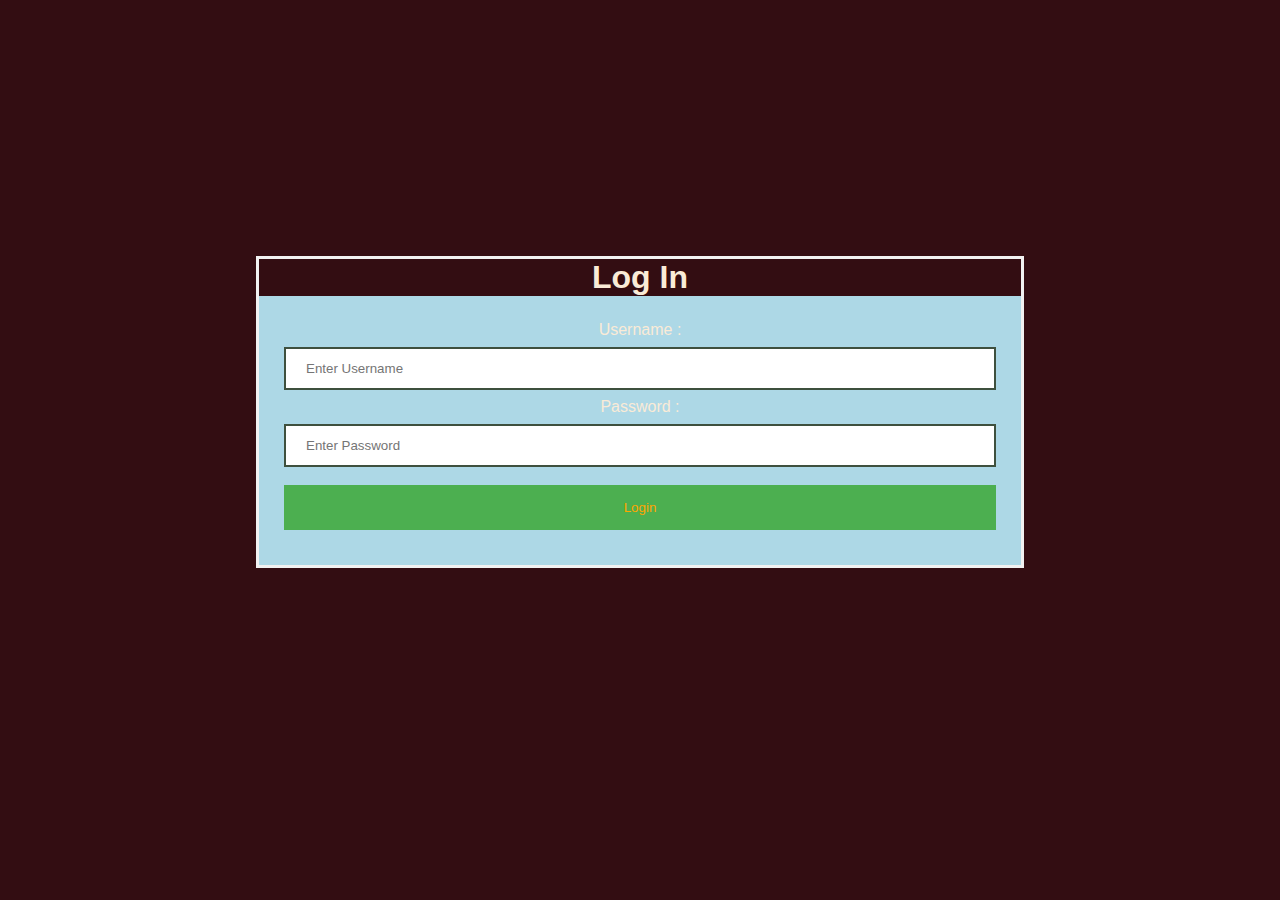
<file: index.html>
<!DOCTYPE html>
<html lang="en">
<head><link rel="stylesheet" href="style.css">
    <meta charset="UTF-8">
    <meta name="viewport" content="width=device-width, initial-scale=1.0">
    <title>Log in</title>
</head>
<body>
    <form>  <h1>Log In</h1>
        <div class="container">   
            <label>Username : </label>   
            <input type="text" placeholder="Enter Username" name="username" required>  
            <label>Password : </label>   
            <input type="password" placeholder="Enter Password" name="password" required>  
            <button type="submit">Login</button>   
        </div>   
    </form>   
</body>
</html>
</file>
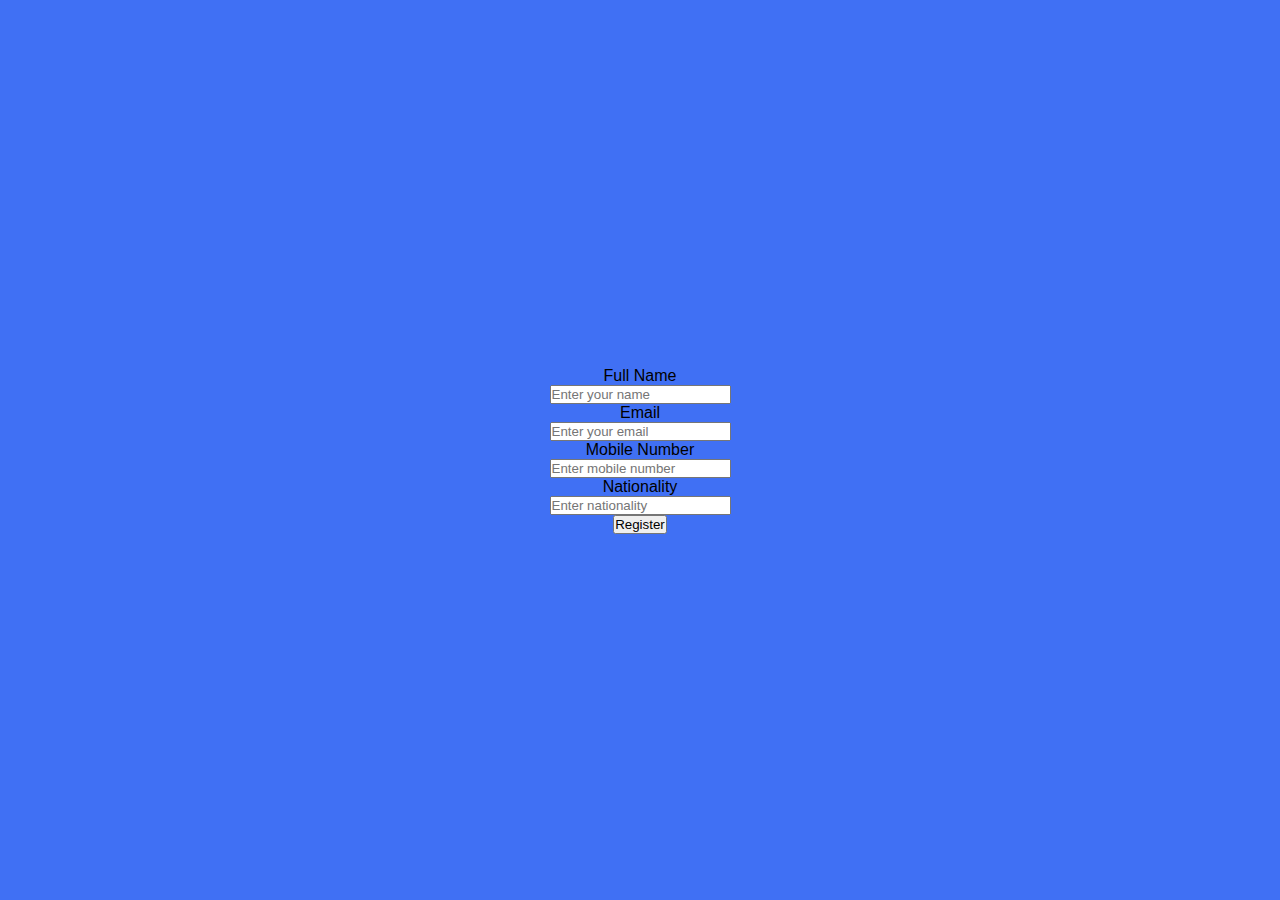
<file: register.html>
<!DOCTYPE html>
<html lang="en">
<head><link rel="stylesheet" href="register.css">
    <meta charset="UTF-8">
    <meta name="viewport" content="width=device-width, initial-scale=1.0">
    <title>Registration</title>
</head>
<body>
    
    
                <div class="container">
                    
                        <label>Full Name</label> 
                        <input type="text" placeholder="Enter your name" >
                        
                            <label>Email</label>
                            <input type="text" placeholder="Enter your email" >
                                <label>Mobile Number</label>
                                <input type="number" placeholder="Enter mobile number">
                                  
                                    <label>Nationality</label>
                                    <input type="text" placeholder="Enter nationality" >
                                
                                <button type="submit">Register</button> 
        </div>
    
</body>
</html>
</file>
<file: style.css>
*{
    padding: 0;
    margin: 0;
    list-style: none;
    box-sizing: border-box;
}

Body {  
    font-family: Calibri, Helvetica, sans-serif;  
    background-color: rgb(51, 13, 18);  
    padding: 20%;
        text-align: center;
        color: antiquewhite;
}  
  button {   
         background-color: #4CAF50;   
         width: 100%;  
          color: orange;   
          padding: 15px;   
          margin: 10px 0px;   
          border: none;   
          cursor: pointer;   
           }   
   form {   
          border: 3px solid #f1f1f1;   
      }   
   input[type=text], input[type=password] {   
          width: 100%;   
          margin: 8px 0;  
          padding: 12px 20px;   
          display: inline-block;   
          border: 2px solid rgb(62, 80, 62);   
          box-sizing: border-box;   
      }  
   button:hover {   
          opacity: 0.7;   
      }   
   
          
       
   .container {   
          padding: 25px;   
          background-color: lightblue;  
      }
</file>
<file: register.css>
*{
    margin: 0;
    padding: 0;
    box-sizing: border-box;
    font-family: 'Poppins', sans-serif;
}
body{
    min-height: 100vh;
    width: 100vw;
    display: grid;
    /* flex-direction: column; */
    align-items: center;
    justify-content: center;
    background: #4070f4;
}
.container{
    display: flex;
    align-items: center;
    justify-content: space-between;
    flex-direction: column;
    
}
</file>
